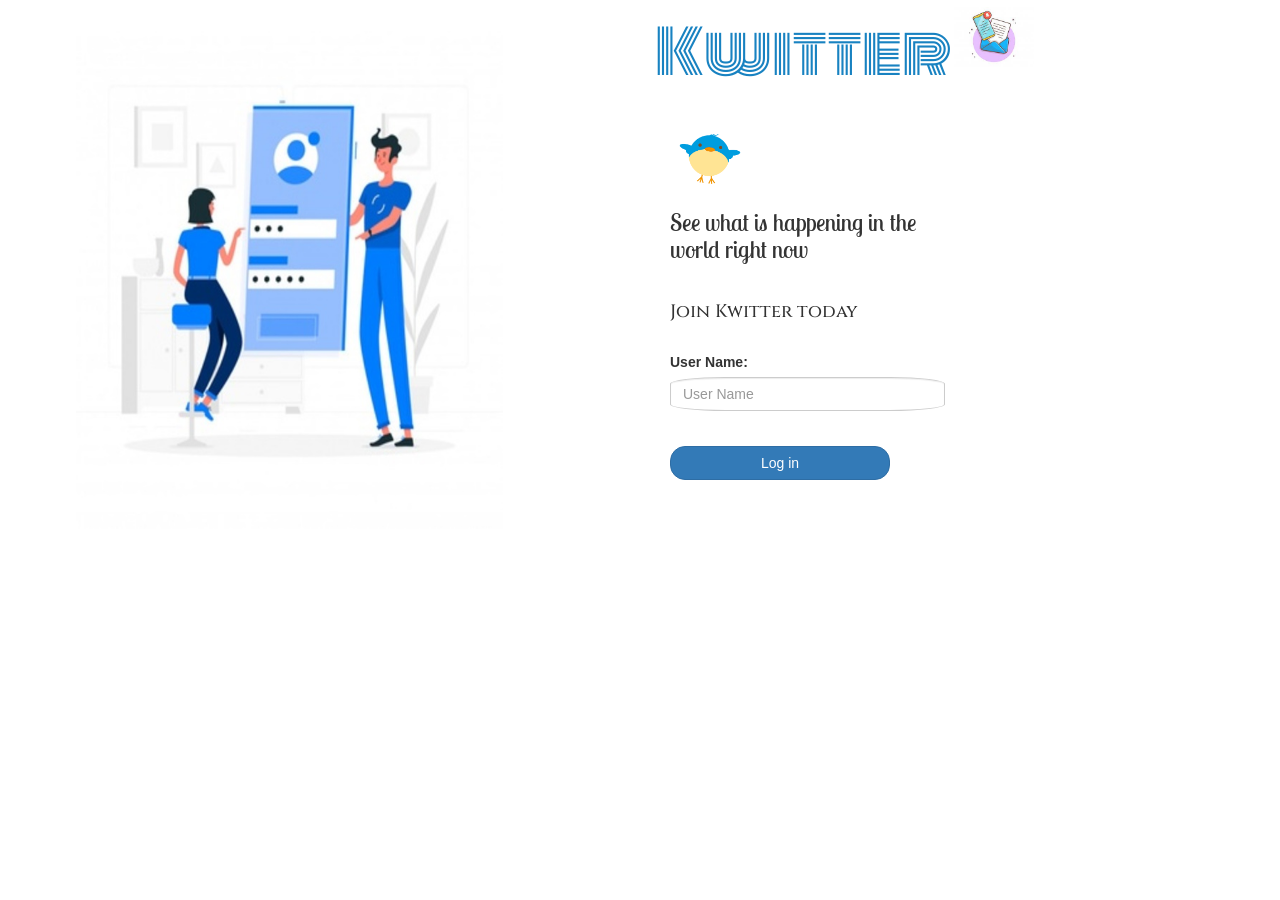
<file: index.html>
<!DOCTYPE html>
<html>
<head>
	<title>Kwitter</title>
<link href="https://fonts.googleapis.com/css?family=Yeon+Sung&display=swap" rel="stylesheet"><meta name="viewport" content="width=device-width, initial-scale=1">

<link rel="stylesheet" href="https://maxcdn.bootstrapcdn.com/bootstrap/3.4.0/css/bootstrap.min.css">
<link rel="preconnect" href="https://fonts.gstatic.com">
<link href="https://fonts.googleapis.com/css2?family=Monoton&display=swap" rel="stylesheet">
<script src="https://ajax.googleapis.com/ajax/libs/jquery/3.4.1/jquery.min.js"></script>
<link rel="preconnect" href="https://fonts.gstatic.com">

<link href="https://fonts.googleapis.com/css2?family=Cinzel&family=Lobster+Two&family=Monoton&display=swap" rel="stylesheet">
<link href="https://fonts.googleapis.com/css2?family=Lobster+Two&family=Monoton&display=swap" rel="stylesheet">
<script src="https://maxcdn.bootstrapcdn.com/bootstrap/3.4.0/js/bootstrap.min.js"></script>

<link rel="stylesheet" type="text/css" href="style.css">
<script src="kwitter.js"></script>
</head>
<body>
	<div class="container-fluid">
	
		<div class="row">
		  <div class="col-lg-6" style="background-color:white;">
		<img id="img" class="img-responsive"src="mobile-login-concept-illustration_114360-83_1_600x700.jpg">
		<br>
		<br>

		  </div>
		  <div class="col-lg-6" style="background-color:white;">
		<h1 class="header">	
		Kwitter	<sup>
	<img src="download.jpg">
	</sup>
</h1>

	<div class="col-lg-6  login_div">

	<img src="241-vector-cute-cartoon-bird-image.png" class="logo">
		<h3 >See what is happening in the world right now</h3>
<br>


		<h4 >Join Kwitter today</h4>
		<br>
		<div class="form-group">
		  <label >User Name:</label>
		 <input type="text" id="user_name" class="form-control" placeholder="User Name">
		</div>
<br>
		<button id="login_button" class="btn btn-primary" onclick="addUser()">Log in</button>
		<br><br>
		<br>
		<br>
		<br>
		<br>
		<br>
		<br>
		
		<br>
		<br>
		<br>
		<br>
		<br>
	</div>
		  </div>
		</div>
	  </div>
	 
</body>
</html>
</file>
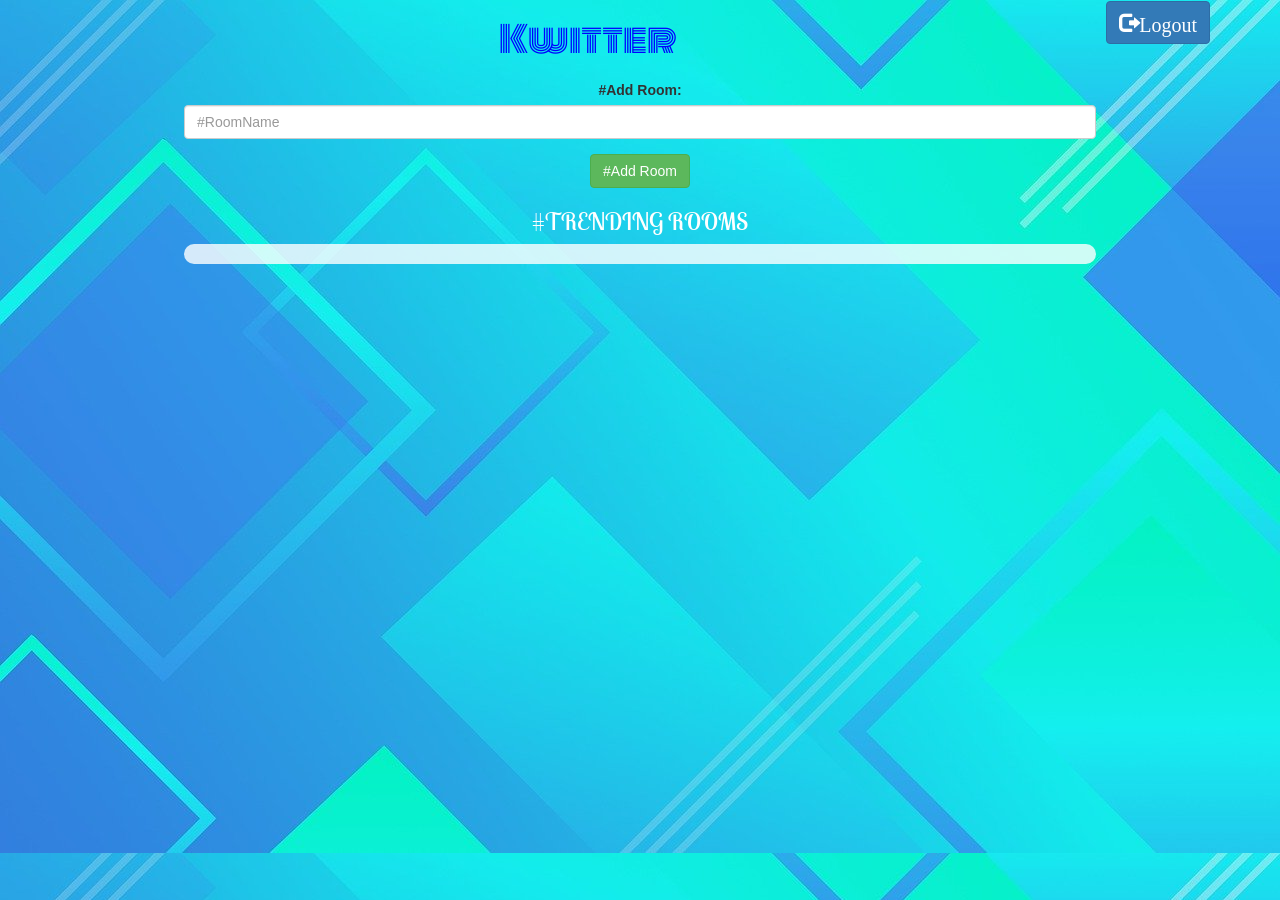
<file: kwitter_room.html>
<!DOCTYPE html>
<html>
<head>
	<title>Kwitter Room</title>
	<link href="https://fonts.googleapis.com/css?family=Yeon+Sung&display=swap" rel="stylesheet"><meta name="viewport" content="width=device-width, initial-scale=1">

	<link rel="stylesheet" href="https://maxcdn.bootstrapcdn.com/bootstrap/3.4.0/css/bootstrap.min.css">
	<link rel="preconnect" href="https://fonts.gstatic.com">
	<link href="https://fonts.googleapis.com/css2?family=Monoton&display=swap" rel="stylesheet">
	<script src="https://ajax.googleapis.com/ajax/libs/jquery/3.4.1/jquery.min.js"></script>
	<link rel="preconnect" href="https://fonts.gstatic.com">
	
	<link href="https://fonts.googleapis.com/css2?family=Cinzel&family=Lobster+Two&family=Monoton&display=swap" rel="stylesheet">
	<link href="https://fonts.googleapis.com/css2?family=Lobster+Two&family=Monoton&display=swap" rel="stylesheet">
	<script src="https://maxcdn.bootstrapcdn.com/bootstrap/3.4.0/js/bootstrap.min.js"></script>
<link rel="stylesheet" type="text/css" href="style.css">

</head>
<body  class="body_background">
<div class="container">
<button id="logout" onclick="logout();" class="glyphicon glyphicon-log-out btn btn-primary" >Logout</button>
	<center>
		<h1 class="header2">	
			Kwitter	
			
		</h1>
		<h3 id="user name" class="color_white"></h3>
		<div class="form-group input_div_room_page">
			<label>#Add Room:</label>
<input type="text " id="room_name" class="form-control" placeholder="#RoomName">
		</div>
		<button onclick="addRoom();" class="btn btn-success" >#Add Room</button>
		<h3 class="color_white">#TRENDING ROOMS</h3>
	<div id="output">
		
	</div>
	</center>
</div>
<script src="kwitter_room.js"></script>
</body>
</html>
</file>
<file: style.css>
html, body
{
  height: 100%;
  margin: 0;
}



.header
{
	color:#1882c1;
	font-family: 'Monoton', cursive;
	font-size: 60px;
}
.header2
{
	color:blue;
	font-family: 'Monoton', cursive;
	
}
.body_background{
	background: url("background-4876990_1280.jpg");
}
.header img
{
	width: 80px;margin-left: -15px;
}

.login_div
{
	background: rgba(255,255,255,0.8);float: none;border-radius: 15px;
}
h4{
	font-family: 'Cinzel', serif;

}
.logo
{
	width: 80px;margin-top: 30px;border-radius: 40px;
}
sup{
	margin-left: 10px;
}
#subscript{
	height:50px;
}
h3{
	font-family: 'Lobster Two', cursive;
}
#login_button
{
	width: 80%;border-radius: 15px;
}
#img{
	margin-top:5%;
	margin-bottom: 5%;
	margin-left: 10%;
	margin-right: 10%;
	width:70%;
}
.room_name
{
	cursor: pointer;
	font-size: 20px;
}

.row{
	height:150%;
}
#logout
{
	font-size: 20px; float: right;
}


#output
{
	padding: 10px; width:80%;background: rgba(255,255,255,0.8);border-radius: 15px;
}

.input_div_room_page
{
	width: 80%;
}

.input_div label
{
	color: white;font-size: 20px;
}


.input_div_message_page
{
	position: fixed;bottom: 0px;width: 100%;background: rgba(255,255,255,0.8);
}
.input_div_message_page label
{
	color: black;
}
.input_div_message_page #msg
{
	width: 80%;
}
.input_div_message_page button
{
	margin-top: 15px;
	width: 50%; 
}
.color_white
{
	color: white
}

.user_tick
{
	width:20px;
}
.message_h4
{
	padding-left:5px;color:grey;
}
#user_name{
	border-radius: 20%;
}
</file>
